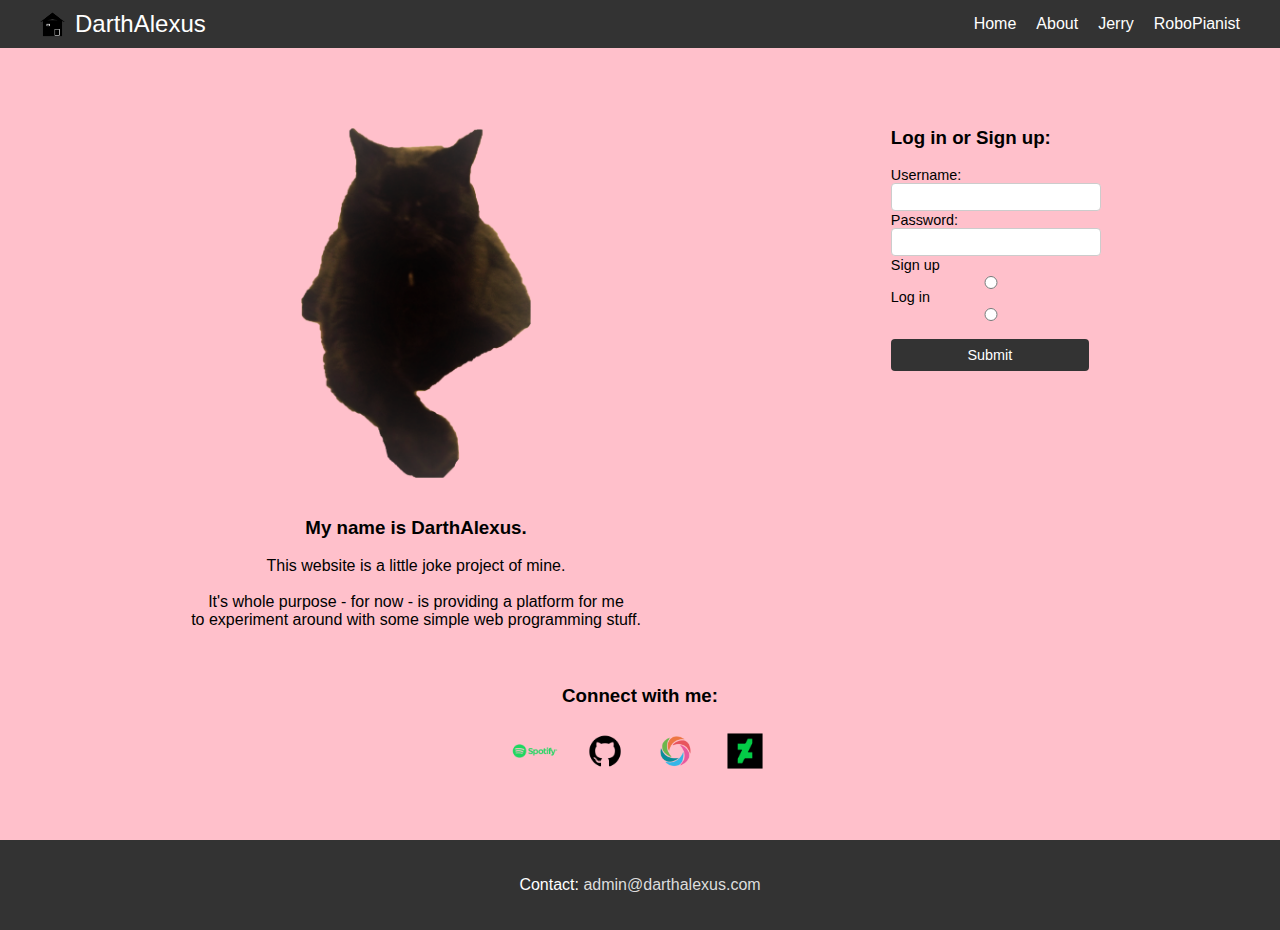
<file: index.html>
<!DOCTYPE html>
<html lang="en">
<head>
    <meta charset="UTF-8">
    <meta name="viewport" content="width=device-width, initial-scale=1.0">
    <title>DarthAlexus</title>
    <link rel="stylesheet" href="index.css">
    <link rel="shortcut icon" type="image/x-icon" href="favicon.ico">
</head>
<body>
    <header>
        <nav class="navbar">
            <div class="nav-logo">
                <a href="http://darthalexus.com">
                    <img src="home.png" alt="Home" height="25" width="25">
                    DarthAlexus
                </a>
            </div>
            <ul class="nav-links">
                <li><a href="http://darthalexus.com">Home</a></li>
                <li><a href="about.html">About</a></li>
                <li><a href="jerry.html">Jerry</a></li>
                <li><a href="pianist/index.html">RoboPianist</a></li>
                <!--<li><a href="#connect">Connect</a></li>
                <li><a href="#contact">Contact</a></li>-->
            </ul>
        </nav>
    </header>
    
    <main>
        <section id="about" class="about-section">
            <div class="about-content">
                <img src="jerry.png" alt="Profile Picture" class="profile-img">
                <div class="about-text">
                    <h3>My name is DarthAlexus.</h3>
                    <p>
                        This website is a little joke project of mine.<br>
                        <br>
                        It's whole purpose - for now - is providing a platform for me <br>
                        to experiment around with some simple web programming stuff.
                        
                        
                    </p>
                </div>
            </div>
            <aside class="login-section">
                <h3>Log in or Sign up:</h3>
                <form action="your_form_handler_url" method="post" class="login-form">
                    <label for="username">Username:</label>
                    <input type="text" id="username" name="username">
                    <label for="password">Password:</label>
                    <input type="password" id="password" name="password">
                    <label for="sign-up">Sign up</label>
                    <input type="radio" id="sign-up" name="sign" value="sign-up">
                    <label for="log-in">Log in</label>
                    <input type="radio" id="log-in" name="sign" value="log-in"><br>
                    <input type="submit" value="Submit">
                </form>
            </aside>
        </section>
        
        <section id="connect" class="connect-section">
            <h3>Connect with me:</h3>
            <div class="social-links">
                <a href="http://open.spotify.com/user/1132953857" target="_blank">
                    <img src="spotify_logo.png" alt="Spotify" class="social-icon">
                </a>
                <a href="http://github.com/DarthAlexus96" target="_blank">
                    <img src="github.png" alt="GitHub" class="social-icon">
                </a>
                <a href="https://www.sololearn.com/Profile/7072030" target="_blank">
                    <img src="sololearn.png" alt="SoloLearn" class="social-icon">
                </a>
                <a href="https://www.deviantart.com/darthalexus" target="_blank">
                    <img src="deviant.png" alt="DeviantArt" class="social-icon">
                </a>
            </div>
        </section>
    </main>
    
    <footer id="contact" class="footer">
        <p>Contact: <a href="mailto:admin@darthalexus.com">admin@darthalexus.com</a></p>
    </footer>
</body>
</html>
</file>
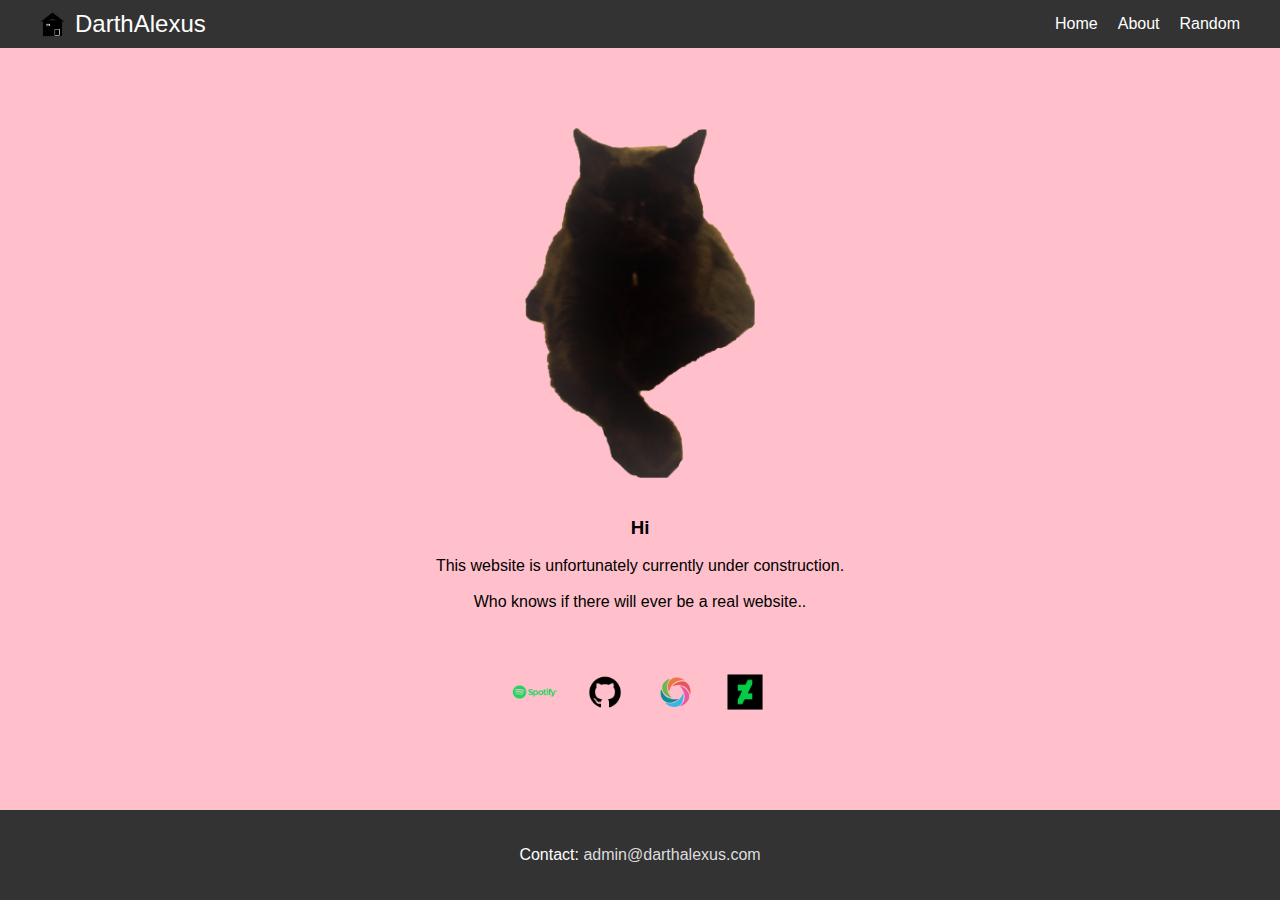
<file: about.html>
<!DOCTYPE html>
<html lang="en">
<head>
    <meta charset="UTF-8">
    <meta name="viewport" content="width=device-width, initial-scale=1.0">
    <title>About</title>
    <link rel="stylesheet" href="index.css">
    <link rel="shortcut icon" type="image/x-icon" href="favicon.ico">
</head>
<body>
    <header>
        <nav class="navbar">
            <div class="nav-logo">
                <a href="http://darthalexus.com">
                    <img src="home.png" alt="Home" height="25" width="25">
                    DarthAlexus
                </a>
            </div>
            <ul class="nav-links">
                <li><a href="http://darthalexus.com">Home</a></li>
                <li><a href="about.html">About</a></li>
                <li><a href="random.html">Random</a></li>
                <!--<li><a href="#connect">Connect</a></li>
                <li><a href="#contact">Contact</a></li>-->
            </ul>
        </nav>
    </header>
    
    <main>
        <section id="about" class="about-section">
            <div class="about-content">
                <img src="jerry.png" alt="Profile Picture" class="profile-img">
                <div class="about-text">
                    <h3>Hi</h3>
                    <p>
                        This website is unfortunately currently under construction.<br>
                        <br>
                        Who knows if there will ever be a real website.. 
                    </p>
                </div>
            </div>
        </section>
        
        <section id="connect" class="connect-section">
            <div class="social-links">
                
                <a href="http://open.spotify.com/user/1132953857" target="_blank">
                    <img src="spotify_logo.png" alt="Spotify" class="social-icon">
                </a>
                <a href="http://github.com/DarthAlexus96" target="_blank">
                    <img src="github.png" alt="GitHub" class="social-icon">
                </a>
                <a href="https://www.sololearn.com/Profile/7072030" target="_blank">
                    <img src="sololearn.png" alt="SoloLearn" class="social-icon">
                </a>
                <a href="https://www.deviantart.com/darthalexus" target="_blank">
                    <img src="deviant.png" alt="DeviantArt" class="social-icon">
                </a>
            </div>
        </section>
    </main>
    
    <footer id="contact" class="footer">
        <p>Contact: <a href="mailto:admin@darthalexus.com">admin@darthalexus.com</a></p>
    </footer>
</body>
</html>
</file>
<file: index.css>
/* index.css */

body {
    font-family: Arial, sans-serif;
    margin: 0;
    padding: 0;
    box-sizing: border-box;
    background-color: pink;
    display: flex;
    flex-direction: column;
    min-height: 100vh;
}

header {
    background-color: #333;
    color: white;
    padding: 10px 0;
}

.navbar {
    display: flex;
    justify-content: space-between;
    align-items: center;
    max-width: 1200px;
    margin: 0 auto;
    padding: 0 20px;
}

.nav-logo a {
    text-decoration: none;
    color: white;
    font-size: 1.5em;
    display: flex;
    align-items: center;
}

.nav-logo img {
    margin-right: 10px;
}

.nav-links {
    list-style-type: none;
    margin: 0;
    padding: 0;
    display: flex;
}

.nav-links li {
    margin-left: 20px;
}

.nav-links a {
    text-decoration: none;
    color: white;
    font-size: 1em;
    transition: color 0.3s ease;
}

.nav-links a:hover {
    color: #ddd;
}

main {
    flex: 1;
    max-width: 1200px;
    margin: 20px auto;
    padding: 0 20px;
}

.about-section {
    display: flex;
    justify-content: space-between;
    margin-bottom: 40px;
    margin-top: 40px;
}

.about-content {
    display: flex;
    flex-direction: column;
    align-items: center;
}

.jerry-section {
    display: flex;
    justify-content: space-between;
    margin-bottom: 40px;
    margin-top: 40px;
}

.jerry-content {
    display: flex;
    flex-direction: column;
    align-items: center;
}

.profile-img {
    width: 230px;
    height: 350px;
    object-fit: cover;
    margin-top: 20px; /* Add margin to increase space between navbar and image */
}

.jerry-gif {
    width: 460px;
    height: 700px;
    object-fit: cover;
    margin-top: 40px; /* Add margin to increase space between navbar and image */
}


.about-text {
    margin-top: 20px;
    text-align: center;
}

.jerry-text {
    margin-top: 20px;
    text-align: center;
}

.login-section {
    max-width: 300px;
    margin-left: 250px;
}

.login-form {
    display: flex;
    flex-direction: column;
    /*gap: 1px; /* Reduced gap between elements */
}

.login-form label {
    margin: 0; /* Remove default margin */
    padding: 0; /* Remove default padding */
    font-size: 0.9em; /* Smaller font size */
}

.login-form input[type="text"],
.login-form input[type="password"] {
    width: 100%;
    padding: 5px; /* Further reduced padding */
    margin: 1px 0; /* Further reduced margin */
    border: 1px solid #ccc;
    border-radius: 4px;
    font-size: 0.9em; /* Smaller font size */
    margin-top: 0;
}

.login-form input[type="radio"] {
    margin-right: 3px; /* Reduced space between radio button and label */
}

.login-form input[type="submit"] {
    width: 100%;
    padding: 8px; /* Reduced padding */
    background-color: #333;
    color: white;
    border: none;
    border-radius: 4px;
    cursor: pointer;
    transition: background-color 0.3s ease;
    font-size: 0.9em; /* Smaller font size */
}

.login-form input[type="submit"]:hover {
    background-color: #555;
}

.connect-section {
    margin-bottom: 40px;
    text-align: center;
}

.social-links {
    display: flex;
    justify-content: center;
    gap: 20px;
}

.social-icon {
    width: 50px;
    height: 50px;
    transition: transform 0.3s ease;
}

.social-icon:hover {
    transform: scale(1.1);
}

.jerry-page #rainCanvas {
    position: fixed;
    top: 0;
    left: 0;
    width: 100vw;
    height: 100vh;
    pointer-events: none;
    z-index: 9999; /* Rain should be on top */
}

/* Add a semi-transparent dark aura to the background */
.jerry-page::before {
    content: "";
    position: fixed;
    top: 0;
    left: 0;
    width: 100vw;
    height: 100vh;
    background: rgba(0, 0, 0, 0.5);  /* Dark aura */
    z-index: 9998;  /* Below the rain but still above the content */
    pointer-events: none;  /* Prevents dark aura from blocking clicks */
}


footer {
    background-color: #333;
    color: white;
    text-align: center;
    padding: 20px 0;
}

footer a {
    color: #ddd;
    text-decoration: none;
}

footer a:hover {
    text-decoration: underline;
}
</file>
